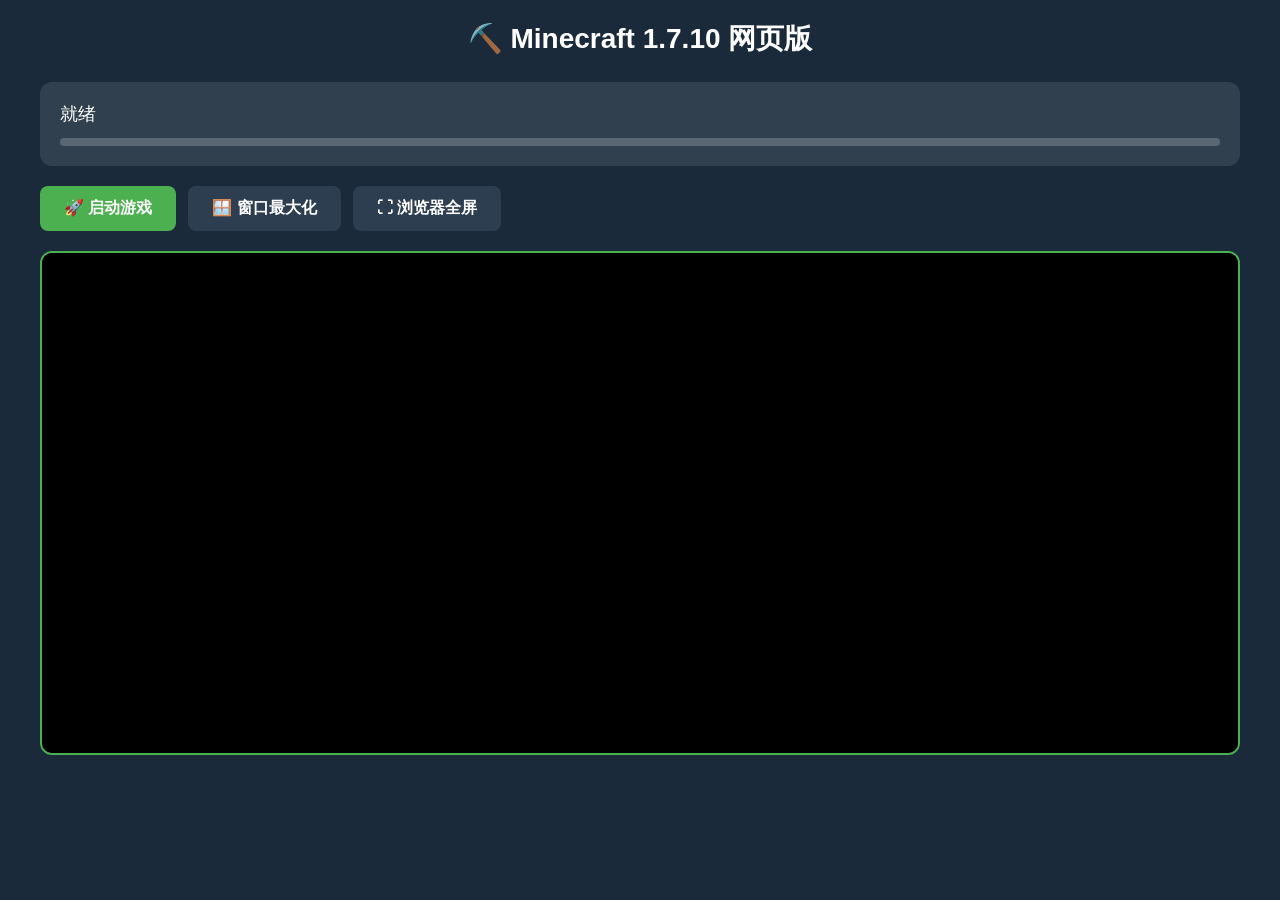
<file: index.html>
<!DOCTYPE html>
<html lang="zh-CN">
<head>
    <meta charset="UTF-8">
    <meta name="viewport" content="width=device-width, initial-scale=1.0">
    <title>Minecraft 1.7.10 网页版</title>
    <!-- CheerpJ 加载器 -->
    <script src="https://cjrtnc.leaningtech.com/4.0/loader.js"></script>
    <style>
        * {
            box-sizing: border-box;
            margin: 0;
            padding: 0;
        }
        body {
            font-family: -apple-system, BlinkMacSystemFont, 'Segoe UI', Roboto, sans-serif;
            background: #1a2a3a;
            color: white;
            min-height: 100vh;
            padding: 20px;
        }
        .container {
            max-width: 1200px;
            margin: 0 auto;
        }
        h1 {
            text-align: center;
            margin-bottom: 24px;
            font-size: 28px;
        }
        .status-card {
            background: rgba(255,255,255,0.1);
            border-radius: 12px;
            padding: 20px;
            margin-bottom: 20px;
        }
        .progress-bar {
            width: 100%;
            height: 8px;
            background: rgba(255,255,255,0.2);
            border-radius: 4px;
            overflow: hidden;
            margin-top: 12px;
        }
        .progress-fill {
            width: 0%;
            height: 100%;
            background: #4caf50;
            transition: width 0.3s;
        }
        .btn {
            padding: 12px 24px;
            background: #4caf50;
            color: white;
            border: none;
            border-radius: 8px;
            font-size: 16px;
            font-weight: bold;
            cursor: pointer;
            transition: 0.2s;
            white-space: nowrap;
        }
        .btn:hover {
            background: #45a049;
        }
        .btn-secondary {
            background: #2c3e50;
        }
        .btn-secondary:hover {
            background: #34495e;
        }
        .control-panel {
            display: flex;
            gap: 12px;
            margin-bottom: 20px;
            flex-wrap: wrap;
        }
        .game-wrapper {
            border: 2px solid #4caf50;
            border-radius: 12px;
            overflow: hidden;
            background: #000;
            transition: all 0.3s ease;
            position: relative;
        }
        #game-container {
            width: 100%;
            height: 500px;
            background: #000;
        }
        /* 最大化状态（不隐藏浏览器界面） */
        .game-wrapper.maximized {
            position: fixed;
            top: 0;
            left: 0;
            right: 0;
            bottom: 0;
            z-index: 1000;
            border-radius: 0;
            border: none;
            margin: 0;
            padding: 0;
        }
        .game-wrapper.maximized #game-container {
            height: 100vh;
        }
        /* 全屏状态下隐藏按钮不太好操作，留个退出按钮 */
        .fullscreen-controls {
            position: absolute;
            top: 10px;
            right: 10px;
            z-index: 1001;
            display: none;
            gap: 8px;
        }
        .game-wrapper.maximized .fullscreen-controls {
            display: flex;
        }
        .fullscreen-btn {
            padding: 8px 16px;
            background: rgba(0,0,0,0.7);
            color: white;
            border: 1px solid #4caf50;
            border-radius: 4px;
            cursor: pointer;
            font-size: 14px;
        }
        .fullscreen-btn:hover {
            background: rgba(0,0,0,0.9);
        }
    </style>
</head>
<body>
    <div class="container">
        <h1>⛏️ Minecraft 1.7.10 网页版</h1>
        
        <div class="status-card">
            <div id="status-text" style="font-size: 18px; margin-bottom: 8px;">就绪</div>
            <div class="progress-bar">
                <div id="progress-fill" class="progress-fill"></div>
            </div>
        </div>

        <div class="control-panel">
            <button id="launch-btn" class="btn">🚀 启动游戏</button>
            <button id="maximize-btn" class="btn btn-secondary">🪟 窗口最大化</button>
            <button id="fullscreen-btn" class="btn btn-secondary">⛶ 浏览器全屏</button>
        </div>

        <!-- 游戏容器包装器，用于最大化控制 -->
        <div id="game-wrapper" class="game-wrapper">
            <div id="game-container"></div>
            <div class="fullscreen-controls">
                <button id="exit-maximize" class="fullscreen-btn">退出最大化</button>
            </div>
        </div>
    </div>

    <script src="minecraft-launcher.js"></script>
    <script>
        // 窗口最大化/退出功能（不隐藏浏览器界面）
        const wrapper = document.getElementById('game-wrapper');
        const maximizeBtn = document.getElementById('maximize-btn');
        const exitMaximizeBtn = document.getElementById('exit-maximize');

        maximizeBtn.addEventListener('click', () => {
            wrapper.classList.add('maximized');
        });

        exitMaximizeBtn.addEventListener('click', () => {
            wrapper.classList.remove('maximized');
        });

        // 浏览器全屏功能（真正的全屏，隐藏地址栏）[citation:2][citation:4]
        const fullscreenBtn = document.getElementById('fullscreen-btn');
        
        fullscreenBtn.addEventListener('click', () => {
            const elem = wrapper;
            
            if (elem.requestFullscreen) {
                elem.requestFullscreen();
            } else if (elem.webkitRequestFullscreen) { /* Chrome, Safari */
                elem.webkitRequestFullscreen();
            } else if (elem.msRequestFullscreen) { /* IE/Edge */
                elem.msRequestFullscreen();
            }
        });

        // 监听全屏变化，更新按钮状态 [citation:8]
        document.addEventListener('fullscreenchange', () => {
            if (!document.fullscreenElement) {
                console.log('已退出全屏');
            }
        });

        document.addEventListener('webkitfullscreenchange', () => {
            if (!document.webkitFullscreenElement) {
                console.log('已退出全屏');
            }
        });
    </script>
</body>
</html>
</file>
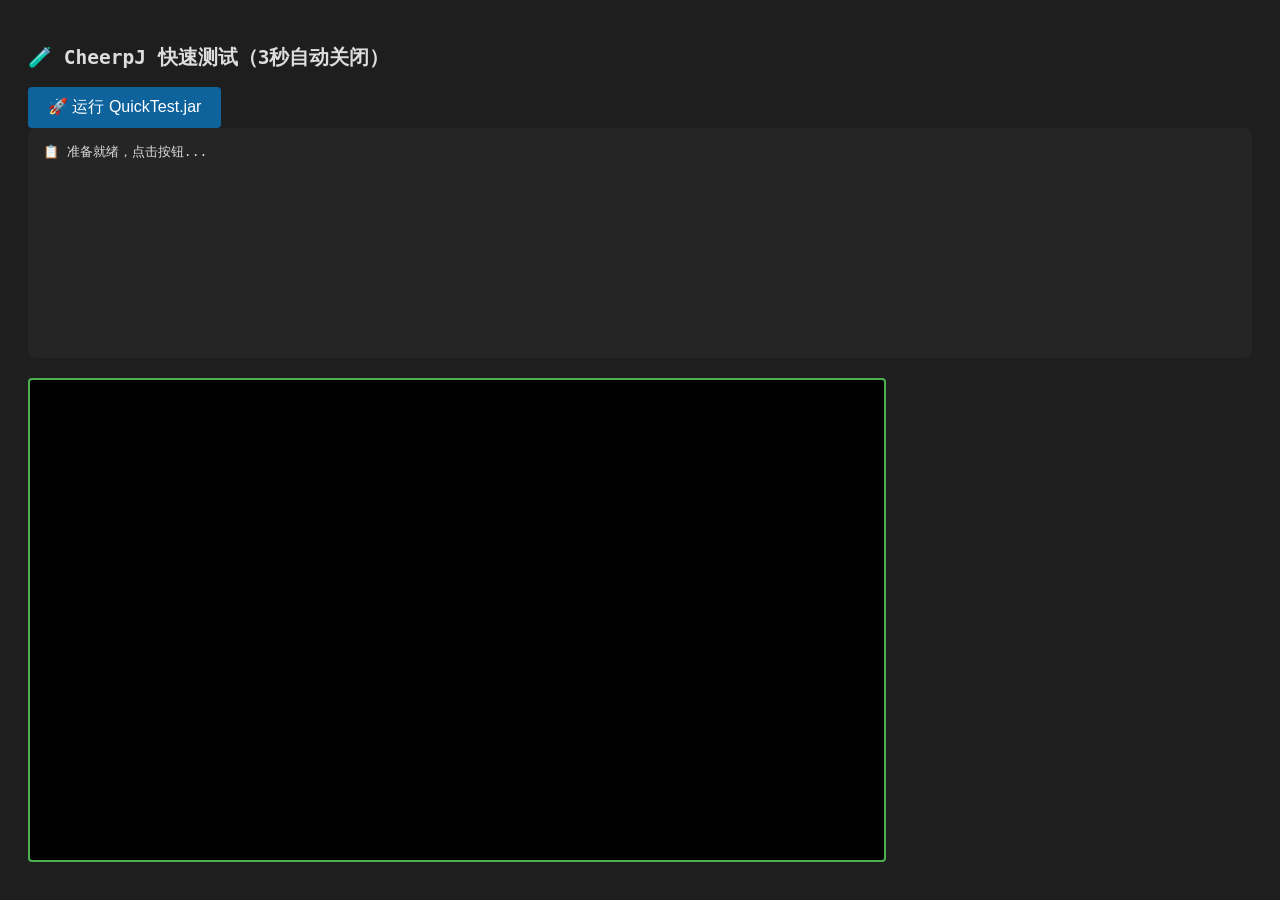
<file: test-main.html>
<!DOCTYPE html>
<html>
<head>
    <meta charset="UTF-8">
    <title>CheerpJ 快速测试</title>
    <script src="https://cjrtnc.leaningtech.com/4.1/loader.js"></script>
    <style>
        body { background: #1e1e1e; color: #ddd; font-family: monospace; padding: 20px; }
        #log { background: #252526; padding: 15px; border-radius: 8px; height: 200px; overflow-y: auto; margin-bottom: 20px; }
        #game { width: 854px; height: 480px; border: 2px solid #4caf50; background: #000; border-radius: 4px; }
        button { background: #0e639c; color: white; border: none; padding: 10px 20px; border-radius: 4px; cursor: pointer; font-size: 16px; }
        .success { color: #4ec9b0; }
        .error { color: #f48771; }
    </style>
</head>
<body>
    <h2>🧪 CheerpJ 快速测试（3秒自动关闭）</h2>
    <button id="runBtn">🚀 运行 QuickTest.jar</button>
    <div id="log">📋 准备就绪，点击按钮...<br></div>
    <div id="game"></div>

    <script>
        const logDiv = document.getElementById('log');
        const runBtn = document.getElementById('runBtn');

        function log(msg, isError = false) {
            const span = document.createElement('div');
            span.innerHTML = msg;
            span.style.color = isError ? '#f48771' : '#4ec9b0';
            logDiv.appendChild(span);
            logDiv.scrollTop = logDiv.scrollHeight;
            console.log(msg);
        }

        runBtn.onclick = async () => {
            runBtn.disabled = true;
            log('⏳ 开始测试...');

            try {
                log('📌 初始化 CheerpJ...');
                await cheerpjInit({ javaVersion: '8', awt: true, canvas: '#game' });
                log('✅ 初始化成功');

                log('📌 下载 QuickTest.jar...');
                const res = await fetch('/Test.jar');
                if (!res.ok) throw new Error(`HTTP ${res.status}`);
                const data = await res.arrayBuffer();
                log(`✅ 下载成功 (${data.byteLength} 字节)`);

                log('📌 注入虚拟文件系统...');
                await cheerpOSAddStringFile('/str/Test.jar', new Uint8Array(data));
                log('✅ 注入成功');

                log('🎮 运行程序，窗口将在 3 秒后自动关闭...');
                const exitCode = await cheerpjRunJar('/str/Test.jar', []);
                log(`✅ 程序退出，代码: ${exitCode}`);
                log('🎉 测试完成！');

            } catch (err) {
                log(`❌ 失败: ${err.message}`, true);
            } finally {
                runBtn.disabled = false;
            }
        };
    </script>
</body>
</html>
</file>
